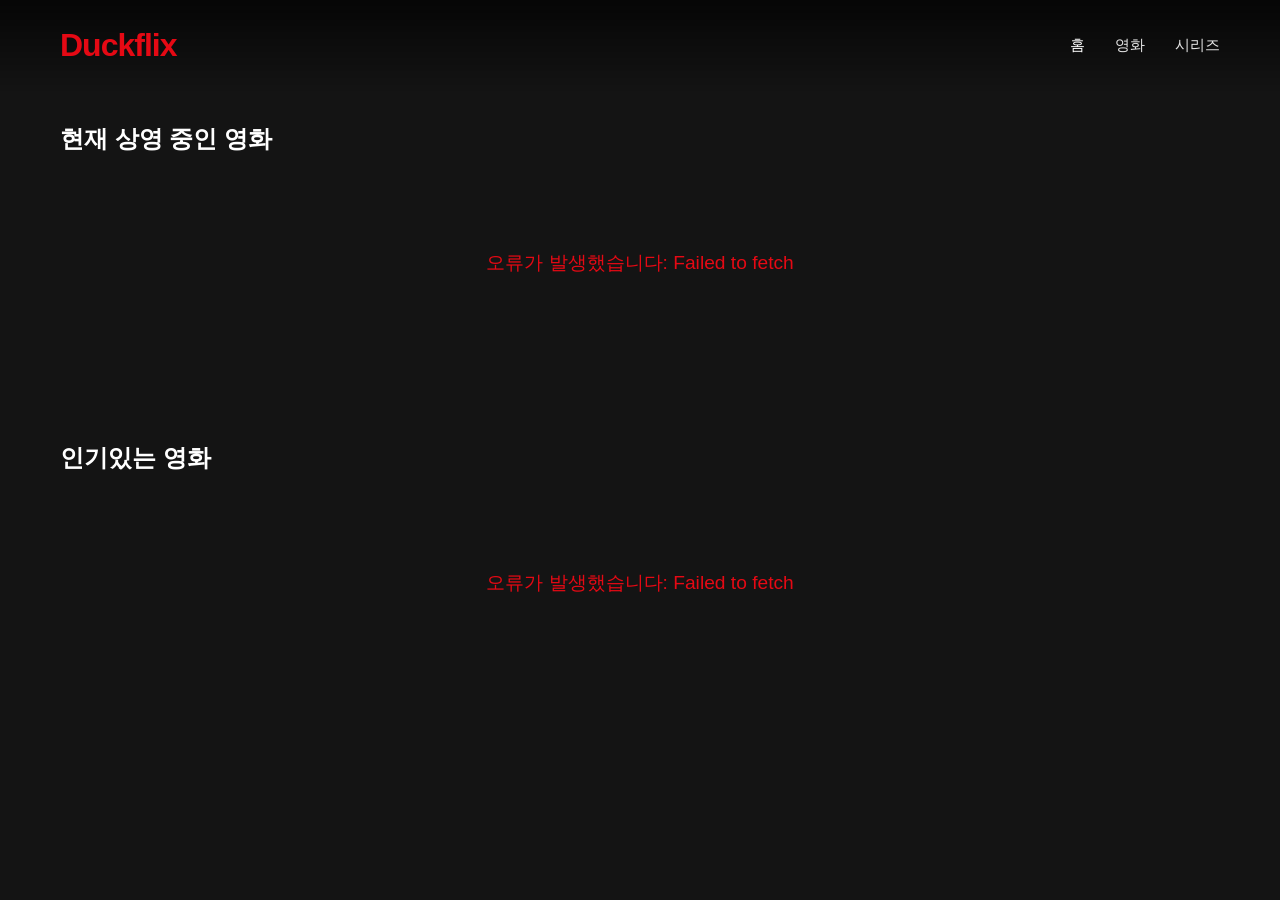
<file: duckflix/index.html>
<!DOCTYPE html>
<html lang="ko">
<head>
    <meta charset="UTF-8">
    <meta name="viewport" content="width=device-width, initial-scale=1.0">
    <meta name="referrer" content="no-referrer-when-downgrade">
    <title>Duckflix</title>
    <link rel="stylesheet" href="css/style.css">
</head>
<body>
    <header class="header">
        <div class="header-content">
            <h1 class="logo">Duckflix</h1>
            <nav class="nav">
                <a href="#" class="nav-link active">홈</a>
                <a href="#" class="nav-link">영화</a>
                <a href="#" class="nav-link">시리즈</a>
            </nav>
        </div>
    </header>

    <main class="main">
        <section class="hero-section">
            <h2 class="section-title">현재 상영 중인 영화</h2>
            <div class="movies-container" id="moviesContainer">
                <div class="loading">영화를 불러오는 중...</div>
            </div>
            <button class="load-more-btn" id="loadMoreBtn" style="display: none;">더보기</button>
        </section>

        <section class="hero-section">
            <h2 class="section-title">인기있는 영화</h2>
            <div class="movies-container" id="popularMoviesContainer">
                <div class="loading">영화를 불러오는 중...</div>
            </div>
            <button class="load-more-btn" id="popularLoadMoreBtn" style="display: none;">더보기</button>
        </section>
    </main>

    <!-- 모달 -->
    <div class="modal" id="movieModal">
        <div class="modal-overlay" id="modalOverlay"></div>
        <div class="modal-content">
            <button class="modal-close" id="modalClose">&times;</button>
            <div class="modal-header" id="modalHeader">
                <div class="modal-loading">로딩 중...</div>
            </div>
            <div class="modal-body">
                <!-- 평점 및 리뷰 작성 섹션 -->
                <div class="rating-review-section">
                    <h3 class="rating-title">평점 및 리뷰 작성</h3>
                    <div class="rating-input-container">
                        <div class="rating-value-display">
                            <span id="ratingValue">0</span>/10
                        </div>
                        <div class="star-rating" id="starRating">
                            <div class="star-group">
                                <span class="star" data-rating="1">⭐</span>
                                <span class="star" data-rating="2">⭐</span>
                            </div>
                            <div class="star-group">
                                <span class="star" data-rating="3">⭐</span>
                                <span class="star" data-rating="4">⭐</span>
                            </div>
                            <div class="star-group">
                                <span class="star" data-rating="5">⭐</span>
                                <span class="star" data-rating="6">⭐</span>
                            </div>
                            <div class="star-group">
                                <span class="star" data-rating="7">⭐</span>
                                <span class="star" data-rating="8">⭐</span>
                            </div>
                            <div class="star-group">
                                <span class="star" data-rating="9">⭐</span>
                                <span class="star" data-rating="10">⭐</span>
                            </div>
                        </div>
                    </div>
                    <div class="write-review-section">
                        <textarea id="reviewTextarea" placeholder="리뷰를 작성해주세요..." rows="4"></textarea>
                    </div>
                    <div class="rating-buttons">
                        <button class="submit-rating-review-btn" id="submitRatingReviewBtn">평점 및 리뷰 등록</button>
                    </div>
                </div>

                <h3 class="reviews-title">리뷰 <span id="reviewsCount" class="reviews-count">(0)</span></h3>
                <div class="reviews-container" id="reviewsContainer">
                    <div class="loading">리뷰를 불러오는 중...</div>
                </div>
            </div>
        </div>
    </div>

    <!-- YouTube IFrame API -->
    <script src="https://www.youtube.com/iframe_api"></script>
    <script src="js/script.js"></script>
</body>
</html>
</file>
<file: duckflix/css/style.css>
* {
    margin: 0;
    padding: 0;
    box-sizing: border-box;
}

body {
    font-family: -apple-system, BlinkMacSystemFont, 'Segoe UI', Roboto, Oxygen, Ubuntu, Cantarell, sans-serif;
    background-color: #141414;
    color: #ffffff;
    line-height: 1.6;
    overflow-x: hidden;
}

/* Header */
.header {
    position: fixed;
    top: 0;
    left: 0;
    right: 0;
    background: linear-gradient(180deg, rgba(0,0,0,0.7) 0%, transparent 100%);
    padding: 20px 60px;
    z-index: 1000;
    transition: background-color 0.3s;
}

.header.scrolled {
    background-color: #141414;
}

.header-content {
    display: flex;
    align-items: center;
    justify-content: space-between;
    max-width: 1920px;
    margin: 0 auto;
}

.logo {
    font-size: 2rem;
    font-weight: 900;
    color: #e50914;
    text-decoration: none;
    letter-spacing: -1px;
}

.nav {
    display: flex;
    gap: 30px;
}

.nav-link {
    color: #e5e5e5;
    text-decoration: none;
    font-size: 0.95rem;
    font-weight: 500;
    transition: color 0.3s;
}

.nav-link:hover,
.nav-link.active {
    color: #ffffff;
}

/* Main */
.main {
    margin-top: 80px;
    padding: 40px 60px;
}

.hero-section {
    max-width: 1920px;
    margin: 0 auto 60px;
}

.section-title {
    font-size: 1.5rem;
    font-weight: 600;
    margin-bottom: 30px;
    color: #ffffff;
}

/* Movies Container */
.movies-container {
    display: flex;
    flex-wrap: wrap;
    gap: 20px;
    padding-bottom: 40px;
}

.movie-card {
    position: relative;
    cursor: pointer;
    transition: transform 0.3s ease, z-index 0.3s;
    border-radius: 4px;
    overflow: hidden;
    aspect-ratio: 5 / 7;
    flex: 0 0 calc(20% - 16px);
    min-width: 0;
}

.movie-card:hover {
    transform: scale(1.1);
    z-index: 10;
}

.movie-poster {
    width: 100%;
    height: 100%;
    object-fit: cover;
    border-radius: 4px;
    display: block;
    background-color: #2f2f2f;
}

.movie-info {
    position: absolute;
    bottom: 0;
    left: 0;
    right: 0;
    background: linear-gradient(180deg, transparent 0%, rgba(0,0,0,0.8) 100%);
    padding: 20px 15px 15px;
    opacity: 0;
    transition: opacity 0.3s;
}

.movie-card:hover .movie-info {
    opacity: 1;
}

.movie-review-count {
    position: absolute;
    top: 10px;
    right: 10px;
    background: rgba(0, 0, 0, 0.8);
    color: #ffffff;
    padding: 6px 12px;
    border-radius: 20px;
    font-size: 0.85rem;
    font-weight: 600;
    z-index: 5;
    backdrop-filter: blur(10px);
    border: 1px solid rgba(255, 255, 255, 0.2);
    pointer-events: none;
    animation: fadeIn 0.3s ease;
}

@keyframes fadeIn {
    from {
        opacity: 0;
        transform: translateY(-5px);
    }
    to {
        opacity: 1;
        transform: translateY(0);
    }
}

.movie-title {
    font-size: 0.95rem;
    font-weight: 600;
    color: #ffffff;
    margin-top: 10px;
    text-overflow: ellipsis;
    overflow: hidden;
    white-space: nowrap;
}

.movie-release-date {
    color: #808080;
    font-size: 0.85rem;
    margin-top: 5px;
}

.movie-my-rating {
    display: flex;
    align-items: center;
    gap: 5px;
    margin-top: 8px;
    padding: 4px 8px;
    background-color: rgba(255, 215, 0, 0.2);
    border-radius: 4px;
    border-left: 2px solid #ffd700;
}

.rating-star {
    font-size: 0.9rem;
    color: #ffd700;
}

.rating-value-text {
    font-size: 0.85rem;
    color: #ffd700;
    font-weight: 600;
}

.rating-number {
    font-weight: 700;
    color: #ffffff;
}

/* Loading */
.loading {
    width: 100%;
    text-align: center;
    padding: 60px 20px;
    font-size: 1.2rem;
    color: #808080;
}

.error {
    width: 100%;
    text-align: center;
    padding: 60px 20px;
    font-size: 1.2rem;
    color: #e50914;
}

/* Load More Button */
.load-more-btn {
    display: block;
    margin: 40px auto;
    padding: 12px 40px;
    background-color: #e50914;
    color: #ffffff;
    border: none;
    border-radius: 4px;
    font-size: 1rem;
    font-weight: 600;
    cursor: pointer;
    transition: background-color 0.3s, transform 0.2s;
}

.load-more-btn:hover {
    background-color: #f40612;
    transform: scale(1.05);
}

.load-more-btn:active {
    transform: scale(0.98);
}

/* Modal */
.modal {
    display: none;
    position: fixed;
    top: 0;
    left: 0;
    right: 0;
    bottom: 0;
    z-index: 2000;
    opacity: 0;
    transition: opacity 0.3s;
}

.modal.active {
    display: flex;
    opacity: 1;
}

.modal-overlay {
    position: absolute;
    top: 0;
    left: 0;
    right: 0;
    bottom: 0;
    background-color: rgba(0, 0, 0, 0.8);
    backdrop-filter: blur(5px);
}

.modal-content {
    position: relative;
    width: 90%;
    max-width: 900px;
    max-height: 90vh;
    background-color: #181818;
    border-radius: 8px;
    margin: auto;
    overflow: hidden;
    display: flex;
    flex-direction: column;
    z-index: 2001;
    animation: modalSlideIn 0.3s ease-out;
}

@keyframes modalSlideIn {
    from {
        transform: translateY(-50px);
        opacity: 0;
    }
    to {
        transform: translateY(0);
        opacity: 1;
    }
}

.modal-close {
    position: absolute;
    top: 15px;
    right: 15px;
    width: 40px;
    height: 40px;
    background-color: rgba(0, 0, 0, 0.7);
    border: none;
    border-radius: 50%;
    color: #ffffff;
    font-size: 24px;
    cursor: pointer;
    z-index: 2002;
    display: flex;
    align-items: center;
    justify-content: center;
    transition: background-color 0.3s;
}

.modal-close:hover {
    background-color: rgba(0, 0, 0, 0.9);
}

.modal-header {
    padding: 30px;
    background: linear-gradient(135deg, #1a1a1a 0%, #2d2d2d 100%);
    border-bottom: 1px solid #333;
}

.modal-video-container {
    width: 100%;
    margin-bottom: 20px;
    position: relative;
    padding-bottom: 56.25%; /* 16:9 비율 */
    height: 0;
    overflow: hidden;
    border-radius: 8px;
    background-color: #000;
}

.modal-video {
    position: absolute;
    top: 0;
    left: 0;
    width: 100%;
    height: 100%;
    border-radius: 8px;
}

.video-thumbnail-wrapper {
    position: absolute;
    top: 0;
    left: 0;
    width: 100%;
    height: 100%;
    cursor: pointer;
    display: flex;
    align-items: center;
    justify-content: center;
}

.video-thumbnail {
    width: 100%;
    height: 100%;
    object-fit: cover;
    border-radius: 8px;
}

.video-play-button {
    position: absolute;
    top: 50%;
    left: 50%;
    transform: translate(-50%, -50%);
    width: 68px;
    height: 48px;
    background: rgba(0, 0, 0, 0.8);
    border-radius: 14px;
    display: flex;
    align-items: center;
    justify-content: center;
    transition: transform 0.2s, background 0.2s;
    z-index: 10;
}

.video-thumbnail-wrapper:hover .video-play-button {
    transform: translate(-50%, -50%) scale(1.1);
    background: rgba(0, 0, 0, 0.9);
}

.youtube-direct-link {
    display: none;
    position: absolute;
    bottom: 10px;
    right: 10px;
    padding: 8px 16px;
    background-color: rgba(229, 9, 20, 0.9);
    color: #ffffff;
    text-decoration: none;
    border-radius: 4px;
    font-size: 0.9rem;
    font-weight: 600;
    transition: background-color 0.3s;
    z-index: 10;
}

.youtube-direct-link:hover {
    background-color: rgba(229, 9, 20, 1);
}

.modal-movie-info {
    display: flex;
    flex-direction: column;
    justify-content: center;
}

.no-video {
    color: #808080;
    font-size: 0.95rem;
    margin-top: 10px;
}

.modal-title {
    font-size: 2rem;
    font-weight: 700;
    margin-bottom: 10px;
    color: #ffffff;
}

.modal-release-date {
    font-size: 1rem;
    color: #808080;
}

.modal-body {
    padding: 30px;
    overflow-y: auto;
    flex: 1;
}

/* Rating Section */
.rating-section {
    margin-bottom: 40px;
    padding-bottom: 30px;
    border-bottom: 1px solid #333;
    text-align: center;
}

.rating-title {
    font-size: 1.5rem;
    font-weight: 600;
    margin-bottom: 20px;
    color: #ffffff;
    text-align: center;
}

.rating-input-container {
    display: flex;
    flex-direction: column;
    align-items: center;
    justify-content: center;
    gap: 20px;
}

.star-rating {
    display: flex;
    gap: 8px;
    cursor: pointer;
    justify-content: center;
    align-items: center;
}

.star-group {
    position: relative;
    width: 1.8rem;
    height: 1.8rem;
    display: inline-block;
}

.star {
    font-size: 1.8rem;
    color: #ffd700;
    transition: color 0.2s, transform 0.2s, filter 0.2s;
    user-select: none;
    cursor: pointer;
    position: absolute;
    top: 0;
    line-height: 1;
    width: 1.8rem;
    height: 1.8rem;
    display: flex;
    align-items: center;
    justify-content: center;
    filter: grayscale(100%);
    opacity: 0.5;
}

.star:hover {
    filter: grayscale(0%);
    opacity: 1;
}

.star.active {
    filter: grayscale(0%);
    opacity: 1;
    color: #ffd700;
}

.star-group .star:nth-child(1) {
    left: 0;
    clip-path: polygon(0 0, 50% 0, 50% 100%, 0 100%);
    overflow: hidden;
}

.star-group .star:nth-child(2) {
    left: 0;
    clip-path: polygon(50% 0, 100% 0, 100% 100%, 50% 100%);
    overflow: hidden;
}


.rating-value-display {
    color: #ffd700;
    font-weight: 700;
    font-size: 2.5rem;
    min-width: 100px;
    text-align: center;
}

.rating-buttons {
    display: flex;
    gap: 10px;
}

.submit-rating-btn {
    padding: 10px 24px;
    background-color: #e50914;
    color: #ffffff;
    border: none;
    border-radius: 4px;
    font-size: 1rem;
    font-weight: 600;
    cursor: pointer;
    transition: background-color 0.3s, transform 0.2s;
}

.submit-rating-btn:hover:not(:disabled) {
    background-color: #f40612;
    transform: translateY(-2px);
}

.submit-rating-btn:active:not(:disabled) {
    transform: translateY(0);
}

.submit-rating-btn:disabled {
    background-color: #666;
    cursor: not-allowed;
    opacity: 0.7;
}

.delete-rating-btn {
    padding: 10px 24px;
    background-color: transparent;
    color: #e50914;
    border: 2px solid #e50914;
    border-radius: 4px;
    font-size: 1rem;
    font-weight: 600;
    cursor: pointer;
    transition: background-color 0.3s, transform 0.2s;
}

.delete-rating-btn:hover:not(:disabled) {
    background-color: #e50914;
    color: #ffffff;
    transform: translateY(-2px);
}

.delete-rating-btn:active:not(:disabled) {
    transform: translateY(0);
}

.delete-rating-btn:disabled {
    background-color: #666;
    border-color: #666;
    cursor: not-allowed;
    opacity: 0.7;
}

.rating-message {
    margin-top: 15px;
    font-size: 1rem;
    font-weight: 500;
    height: 30px;
    line-height: 30px;
    text-align: center;
    opacity: 0;
    transition: opacity 0.5s ease-out;
    overflow: hidden;
    display: block;
}

.rating-message.show {
    opacity: 1;
}

/* 리뷰 작성 섹션 */
.write-review-section {
    margin-top: 50px;
    margin-bottom: 30px;
    padding: 20px;
    background-color: #1a1a1a;
    border-radius: 8px;
    border: 1px solid #333;
}

#reviewTextarea {
    width: 100%;
    padding: 12px;
    background-color: #2a2a2a;
    color: #ffffff;
    border: 1px solid #444;
    border-radius: 4px;
    font-size: 0.95rem;
    font-family: inherit;
    resize: vertical;
    min-height: 100px;
    margin-bottom: 12px;
}

#reviewTextarea:focus {
    outline: none;
    border-color: #e50914;
}

#reviewTextarea::placeholder {
    color: #666;
}

.submit-review-btn {
    padding: 10px 24px;
    background-color: #e50914;
    color: #ffffff;
    border: none;
    border-radius: 4px;
    font-size: 1rem;
    font-weight: 600;
    cursor: pointer;
    transition: background-color 0.3s, transform 0.2s;
}

.submit-review-btn:hover {
    background-color: #f40612;
    transform: translateY(-2px);
}

.submit-review-btn:active {
    transform: translateY(0);
}

/* 로컬 리뷰 스타일 */
.local-review {
    border-left: 3px solid #4CAF50;
}

.local-badge {
    display: inline-block;
    padding: 2px 8px;
    background-color: #4CAF50;
    color: #ffffff;
    border-radius: 12px;
    font-size: 0.75rem;
    font-weight: 600;
    margin-left: 8px;
}

.delete-review-btn {
    background-color: transparent;
    color: #e50914;
    border: none;
    font-size: 1.5rem;
    font-weight: bold;
    cursor: pointer;
    padding: 0 8px;
    line-height: 1;
    transition: color 0.3s, transform 0.2s;
    margin-left: auto;
}

.delete-review-btn:hover {
    color: #ff4444;
    transform: scale(1.2);
}

.review-actions {
    display: flex;
    gap: 8px;
    margin-left: auto;
}

.edit-review-btn {
    background-color: transparent;
    color: #4CAF50;
    border: none;
    font-size: 1.2rem;
    cursor: pointer;
    padding: 0 8px;
    transition: transform 0.2s;
}

.edit-review-btn:hover {
    transform: scale(1.2);
}

.edit-review-textarea {
    width: 100%;
    padding: 12px;
    background-color: #2a2a2a;
    color: #ffffff;
    border: 1px solid #444;
    border-radius: 4px;
    font-size: 0.95rem;
    font-family: inherit;
    resize: vertical;
    min-height: 100px;
    margin-bottom: 12px;
}

.edit-review-actions {
    display: flex;
    gap: 10px;
}

.edit-rating-section {
    margin-bottom: 15px;
    padding: 10px 15px;
    background-color: #2a2a2a;
    border-radius: 4px;
}

.edit-rating-section label {
    display: block;
    margin-bottom: 8px;
    font-weight: 600;
    color: #ffffff;
    font-size: 0.9rem;
}

.edit-star-rating {
    display: flex;
    gap: 5px;
    flex-wrap: wrap;
    align-items: center;
}

.edit-star {
    font-size: 1.5rem;
    cursor: pointer;
    transition: transform 0.2s, filter 0.2s;
    filter: grayscale(100%);
    opacity: 0.5;
}

.edit-star:hover {
    transform: scale(1.2);
    filter: grayscale(0%);
    opacity: 1;
}

.edit-star.active {
    filter: grayscale(0%);
    opacity: 1;
    color: #ffd700;
}

.save-review-btn,
.cancel-edit-btn {
    padding: 8px 16px;
    border: none;
    border-radius: 4px;
    font-size: 0.9rem;
    font-weight: 600;
    cursor: pointer;
    transition: background-color 0.3s;
}

.save-review-btn {
    background-color: #4CAF50;
    color: #ffffff;
}

.save-review-btn:hover {
    background-color: #45a049;
}

.cancel-edit-btn {
    background-color: #666;
    color: #ffffff;
}

.cancel-edit-btn:hover {
    background-color: #777;
}

.submit-rating-review-btn {
    padding: 12px 24px;
    background-color: #e50914;
    color: #ffffff;
    border: none;
    border-radius: 4px;
    font-size: 1rem;
    font-weight: 600;
    cursor: pointer;
    transition: background-color 0.3s, transform 0.2s;
}

.submit-rating-review-btn:hover:not(:disabled) {
    background-color: #f40612;
    transform: translateY(-2px);
}

.submit-rating-review-btn:disabled {
    background-color: #666;
    cursor: not-allowed;
    opacity: 0.7;
}

.review-header {
    display: flex;
    align-items: center;
    gap: 10px;
}

.reviews-title {
    font-size: 1.5rem;
    font-weight: 600;
    margin-bottom: 20px;
    color: #ffffff;
    margin-top: 30px;
    display: flex;
    align-items: center;
    gap: 10px;
}

.reviews-count {
    font-size: 1rem;
    font-weight: 400;
    color: #808080;
}

.reviews-container {
    display: flex;
    flex-direction: column;
    gap: 20px;
}

.review-card {
    background-color: #2d2d2d;
    padding: 20px;
    border-radius: 8px;
    border-left: 4px solid #e50914;
}

.review-header {
    display: flex;
    align-items: center;
    gap: 10px;
    margin-bottom: 10px;
}

@media (max-width: 768px) {
    .review-header {
        flex-direction: column;
        align-items: flex-start;
        gap: 8px;
    }
    
    .review-actions {
        order: -1;
        margin-left: 0;
        align-self: flex-end;
    }
}

.review-author {
    font-size: 1.1rem;
    font-weight: 600;
    color: #ffffff;
}

.review-rating {
    font-size: 0.9rem;
    color: #ffd700;
}

.review-date {
    font-size: 0.85rem;
    color: #808080;
    margin-bottom: 10px;
}

.review-content {
    font-size: 0.95rem;
    line-height: 1.5;
    color: #e5e5e5;
    word-wrap: break-word;
}

.review-text-short,
.review-text-full {
    margin-bottom: 10px;
}

.review-toggle-btn {
    background-color: transparent;
    border: 1px solid #e50914;
    color: #e50914;
    padding: 6px 12px;
    border-radius: 4px;
    cursor: pointer;
    font-size: 0.85rem;
    font-weight: 600;
    transition: all 0.3s;
    margin-top: 10px;
}

.review-toggle-btn:hover {
    background-color: #e50914;
    color: #ffffff;
}

.no-reviews {
    text-align: center;
    padding: 40px 20px;
    color: #808080;
    font-size: 1.1rem;
}

.modal-loading {
    text-align: center;
    padding: 40px;
    color: #808080;
}

/* Responsive Modal */
@media (max-width: 768px) {
    .modal-content {
        width: 95%;
        max-height: 95vh;
    }

    .modal-header {
        padding: 20px;
    }

    .modal-title {
        font-size: 1.5rem;
    }

    .modal-body {
        padding: 20px;
    }

    .rating-input-container {
        flex-direction: column;
        align-items: center;
        gap: 15px;
    }

    .star-rating {
        gap: 3px;
    }

    .star {
        font-size: 1.5rem;
    }
    
    .rating-value-display {
        font-size: 1.8rem;
    }

    .rating-buttons {
        width: 100%;
        flex-direction: column;
    }

    .submit-rating-btn,
    .delete-rating-btn {
        width: 100%;
    }

    .review-header {
        flex-direction: column;
        align-items: flex-start;
        gap: 5px;
    }
    
    .review-actions {
        order: -1;
        margin-left: 0;
        align-self: flex-end;
    }
}

/* Responsive */
@media (max-width: 1024px) {
    .movie-card {
        flex: 0 0 calc(33.333% - 14px);
    }
}

@media (max-width: 768px) {
    .header {
        padding: 15px 20px;
    }

    .header-content {
        flex-direction: column;
        gap: 15px;
    }

    .nav {
        gap: 20px;
    }

    .main {
        padding: 20px;
        margin-top: 100px;
    }

    .movies-container {
        gap: 15px;
    }

    .movie-card {
        flex: 0 0 calc(50% - 7.5px);
    }
}
</file>
